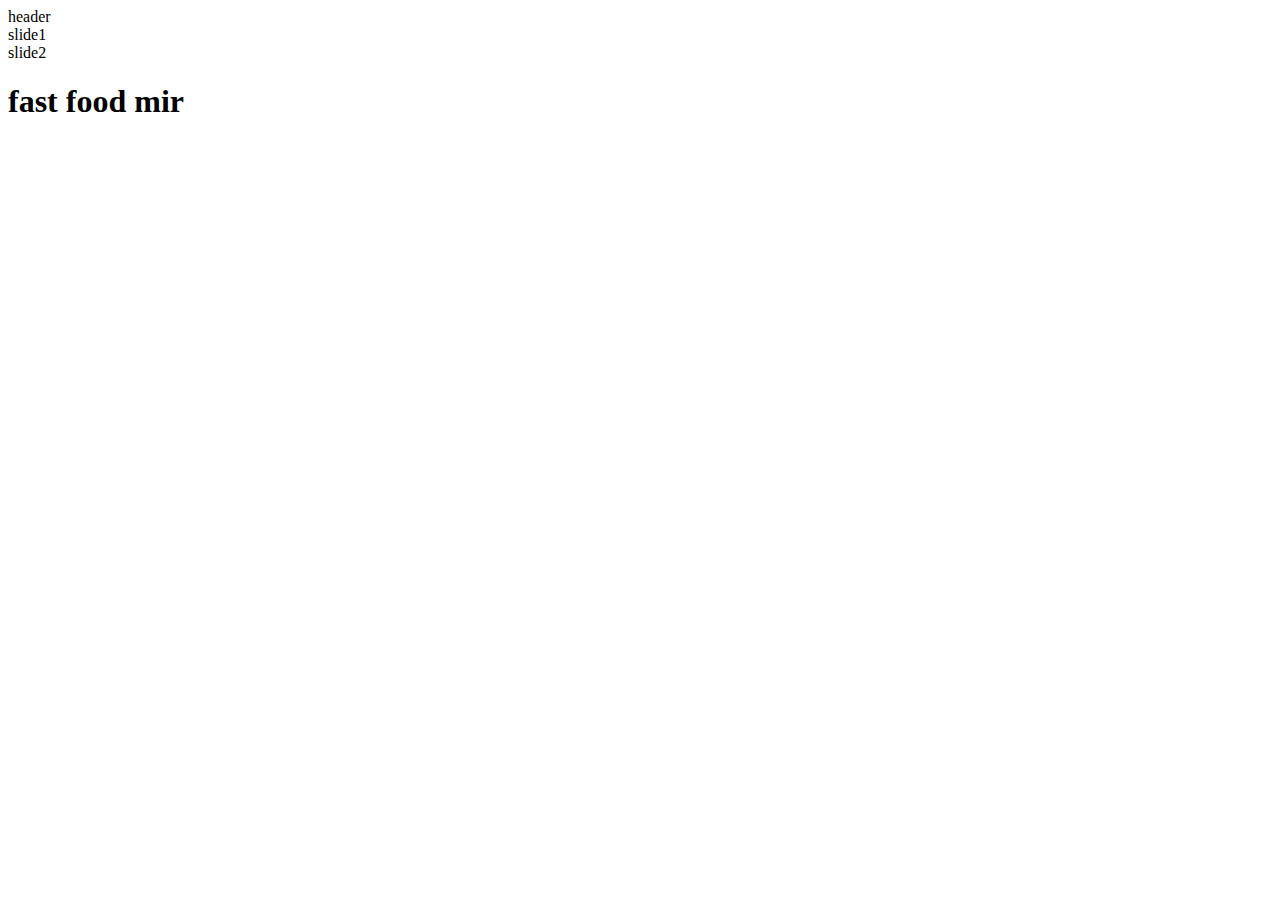
<file: index.html>
<!DOCTYPE html>
<html lang="en">
<head>
    <meta charset="UTF-8">
    <meta name="viewport" content="width=device-width, initial-scale=1.0">
    <title>Document</title>
</head>
<body>
    <header>
        header <base href="sas">
    </header>
    <div>slide1</div>
    <div>slide2</div>
    <h1>fast food mir </h1>
</body></html><h2><data value="fsad"></data></h2>
</body>
</html>
</file>
